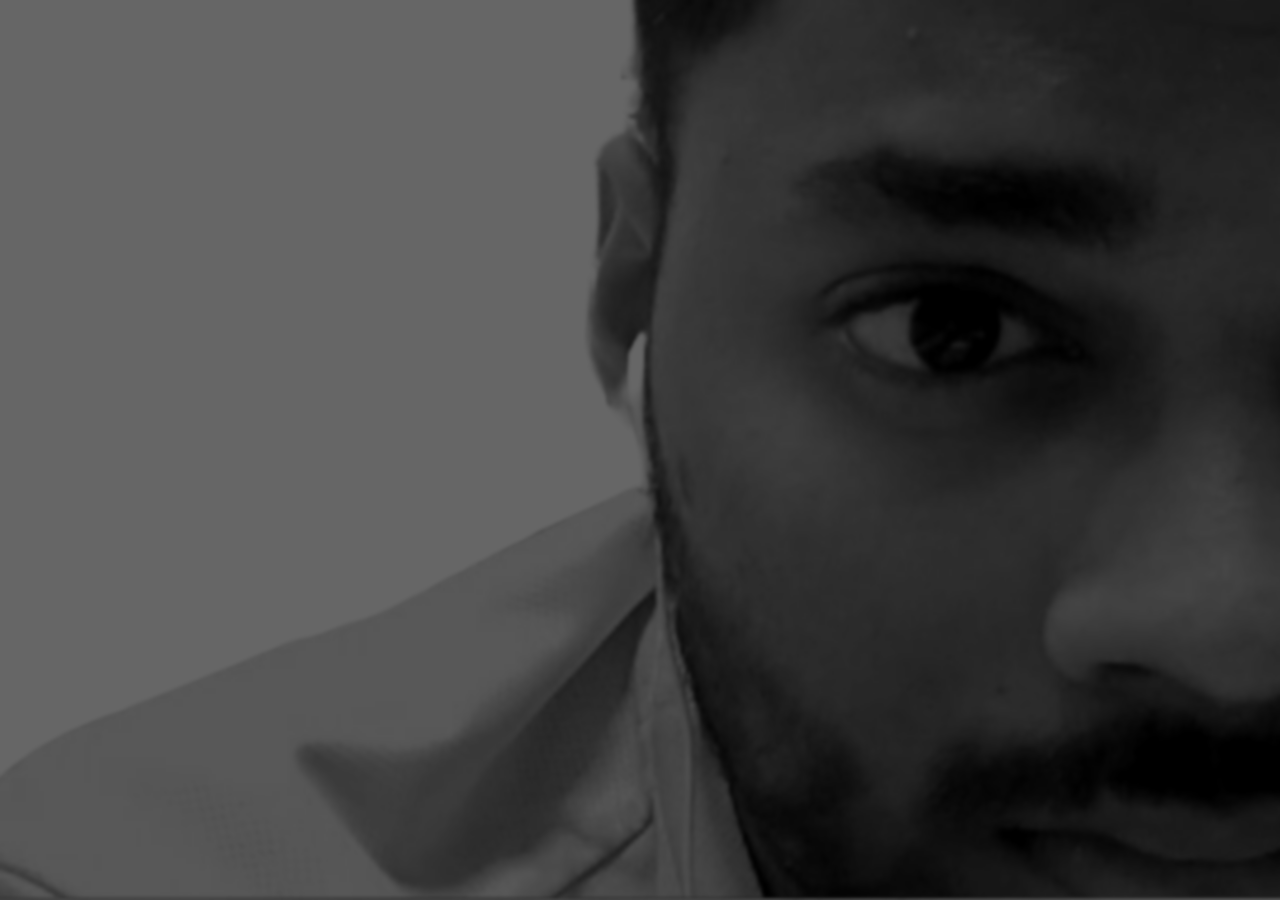
<file: index.html>
<!DOCTYPE html>
<html lang="en">
<head>
  <meta charset="UTF-8" />
  <meta name="viewport" content="width=device-width, initial-scale=1.0"/>
  <title>Mukesh | Welcome</title>
  <link rel="stylesheet" href="muk1.css" />
  <link href="https://fonts.googleapis.com/css2?family=Orbitron:wght@600&family=Titillium+Web:wght@300;700&display=swap" rel="stylesheet">
</head>
<body>
  <div class="bg-container">
    <div class="overlay"></div>
    <div class="center-content">
      <h1 class="main-title">THE VISIONARY</h1>
      <p class="subtitle">Code. Create. Conquer.</p>
      <a href="main.html" class="enter-button">ENTER REALM</a>
    </div>
  </div>
</body>
</html>
</file>
<file: muk1.css>
* {
  margin: 0;
  padding: 0;
  box-sizing: border-box;
}

body, html {
  height: 100%;
  width: 100%;
  font-family: 'Titillium Web', sans-serif;
  overflow: hidden;
}

.bg-container {
  background: url("mukes.png") no-repeat center center/cover;
  height: 100vh;
  width: 100%;
  position: relative;
}

.overlay {
  position: absolute;
  height: 100%;
  width: 100%;
  background: rgba(0, 0, 0, 0.6);
  backdrop-filter: blur(1px);
}

.center-content {
  position: absolute;
  top: 50%;
  left: 50%;
  transform: translate(-50%, -50%);
  text-align: center;
  color: #fff;
  z-index: 10;
  animation: fadeIn 1.2s ease-out forwards;
}

.main-title {
  font-size: 4.5rem;
  font-family: 'Orbitron', sans-serif;
  margin-right: 5px;
  letter-spacing: 6px;
  color: #ff5400;
  text-shadow: 0 0 20px #ff540088, 0 0 40px #000;
  opacity: 0;
  animation: slideUp 1.5s ease-out 0.2s forwards;
}

.subtitle {
  font-size: 1.5rem;
  color: #ffffffcc;
  letter-spacing: 2px;
  margin-top: 10px;
  opacity: 0;
  animation: fadeIn 2s ease-out 1s forwards;
}

.enter-button {
  display: inline-block;
  margin-top: 30px;
  padding: 12px 30px;
  font-size: 1rem;
  color: #fff;
  background: transparent;
  border: 2px solid #ff5100;
  border-radius: 10px;
  text-decoration: none;
  backdrop-filter: blur(2px);
  transition: all 0.4s ease;
  opacity: 0;
  animation: fadeIn 2.2s ease-out 1.5s forwards;
}

.enter-button:hover {
  background-color: #ff5100;
  color: #000;
  box-shadow: 0 0 30px #ff5100cc;
  transform: scale(1.05);
}

/* Animations */
@keyframes slideUp {
  0% {
    opacity: 0;
    transform: translate(-50%, -40%);
  }
  100% {
    opacity: 1;
    transform: translate(-50%, -50%);
  }
}

@keyframes fadeIn {
  0% { opacity: 0; }
  100% { opacity: 1; }
}
</file>
